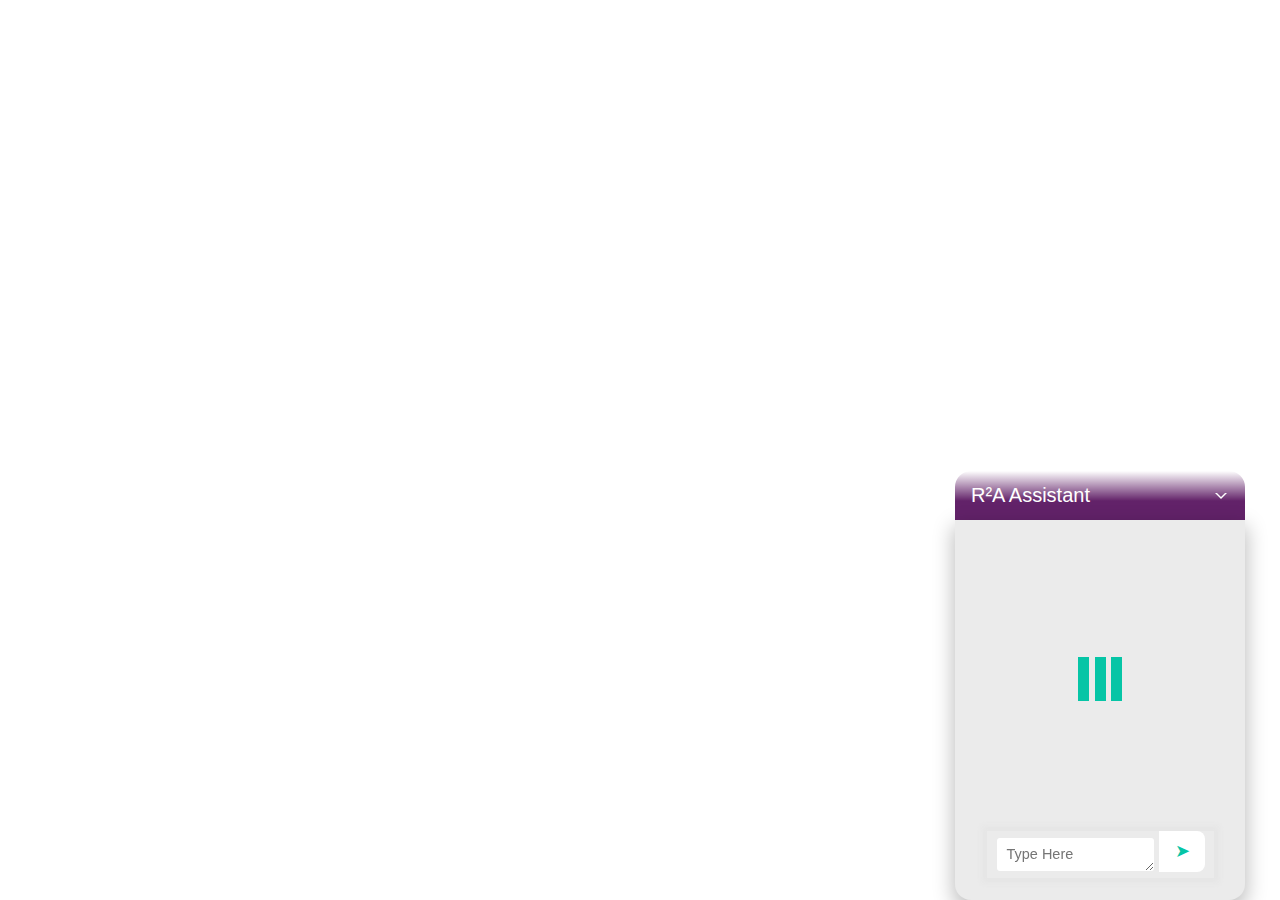
<file: demo/index.html>
<!DOCTYPE html>
<html lang="en">
<head>
	<title>convForm - example</title>
	<meta charset="UTF-8">
	<link rel="stylesheet" type="text/css" href="../static/css/jquery.convform.css">
	<link rel="stylesheet" href="https://maxcdn.bootstrapcdn.com/bootstrap/3.3.7/css/bootstrap.min.css" integrity="sha384-BVYiiSIFeK1dGmJRAkycuHAHRg32OmUcww7on3RYdg4Va+PmSTsz/K68vbdEjh4u" crossorigin="anonymous">
	<link rel="stylesheet" type="text/css" href="../static/css/botdemo.css">
</head>
<body>
	<section id="bot">
	    <div class="vertical-align">
	        <div class="container">
	            <div class="row">
	                <div class="col-sm-3 col-xs-offset-0">
	                	<div id="chathead">
                    		<span>R²A Assistant</span>
                    		<i class="chevron"></i>
                    	</div>
	                    <div class="card no-border">
	                        <div id="chat" class="conv-form-wrapper">
	                            <form action="" method="GET" class="hidden">
	                            	<input type="text" conv-question="Hi there, and welcome to R²A's vendor database!" no-answer="true">
	                            	<input type="text" conv-question="My name's Artu Ay, and I'm a chatbot here to help ensure you're getting what you came here for." no-answer="true">
	                                <select name="wanthelp" conv-question="Would you like to hear more?">
	                                    <option value="yes">Sure!</option>
	                                    <option value="no">No, thanks.</option>
	                                </select>
	                                <div conv-fork="wanthelp">
	                                    <div conv-case="yes">
	                                        <input type="text" name="name" conv-question="Great! Our goal here is to most effectively aid you in bringing innovative products and services to the regulatory space.|Wonderful! Our goal here is to most effectively aid you in bringing innovative products and services to the regulatory space." no-answer="true"> 
			                                <input type="text" name="name" conv-question="First, what is your name?|Before we get started, I'd love to be able to call you by name – what is your name?" required placeholder="Please type your name and hit enter">
			                                <input type="text" conv-question="Hi, {name}:0! It's a pleasure to meet you.|Nice to meet you, {name}:0!" no-answer="true">
			                                <input type="text" name="org" conv-question="Out of curiosity, what organization are you from?|Since we're getting to know each other, which organization are you with?" required placeholder="Please type your company name (or 'self') and hit enter">
			                                <select name="purpose" conv-question="Oh cool! And what's the primary purpose of your visit here today?">
			                                    <option value="Sourcing">Sourcing Innovative Technology</option>
			                                    <option value="Strategy">Advice on Developing Strategy</option>
			                                    <option value="Workshops">Conducting Regtech Workshops</option>
			                                    <option value="Other">Other</option>
			                                </select>
			                                <div conv-fork="purpose">
			                                    <div conv-case="Sourcing">
			                                        <input type="text" conv-question="Great! I'd love to help you out with {purpose}." no-answer="true">
			                                    </div>
			                                    <div conv-case="Strategy">
			                                        <input type="text" conv-question="Great! I'd love to help you out with {purpose}." no-answer="true">
			                                    </div>
			                                    <div conv-case="Workshops">
			                                        <input type="text" conv-question="Great! I'd love to help you out with {purpose}." no-answer="true">
			                                    </div>
			                                    <div conv-case="Other">
				                                    <input name="other_details" type="text" conv-question="Oh, we love new things here at R²A! What are you looking for help with?" required placeholder="Please describe what you'd like help with and hit enter">
				                                    <input type="text" conv-question="Great! I'd love to help you out with {other_details}." no-answer="true">
			                                    </div>
			                                </div>
			                                <select name="will_share_contact" conv-question="Would you mind sharing your contact information so an R²A team member can follow up with you?">
			                                    <option value="yes">Sure!</option>
			                                    <option value="no">I'd rather not.</option>
			                                </select>
			                                <div conv-fork="will_share_contact">
			                                    <div conv-case="yes">
			                                        <select name="contact_type" conv-question="Great, thanks, {name}:0! How might we contact you?">
					                                    <option value="email">send an email</option>
					                                    <option value="phone">call a phone number</option>
					                                    <option value="other">contact via other means</option>
			                                		</select>
			                                		<input type="text" name="contact" conv-question="Great! Please type your info so an R²A team member can {contact_type} asap!">
			                                		<input type="text" conv-question="Thanks! Someone will reach out to you shortly." no-answer="true">
			                                    </div>
			                                    <div conv-case="no">
				                                    <input type="text" conv-question="No worries!" no-answer="true">
				                                    <input type="text" conv-question="I appreciate that you might be busy, but hope that you feel encouraged to come visit again, or contact us whenever it is convenient for you!" no-answer="true">
			                                    </div>
			                                </div>
			                                <input type="text" conv-question="Just one last question, if you don't mind..." no-answer="true">
			                                <input type="text" conv-question="Once you've answered this question, I'll reset myself and we can start another exciting conversation." no-answer="true">
											<select name="nps" conv-question="On a scale from 1 to 5, how likely are you to recommend this resource to friends and colleagues?">
													<option value="4">1</option>
													<option value="4">2</option>
													<option value="4">3</option>
													<option value="4">4</option>
													<option value="5">5</option>
											</select>
	                                    </div>
	                                    <div conv-case="no">
		                                    <input type="text" conv-question="Sorry to hear! If you change your mind, you can reach us at info@r2accelerator.org" no-answer="true">
		                                    <input type="text" conv-question="Please just send me a message if you'd like to start up another conversation, and I'll be here eagerly waiting!">
	                                    </div>
	                                </div>
	                            </form>
	                        </div>
	                    </div>
	                </div>
	            </div>
	        </div>
	    </div>
	</section>
	<script type="text/javascript" src="https://ajax.googleapis.com/ajax/libs/jquery/3.2.1/jquery.min.js"></script>
	<script type="text/javascript" src="../static/js/autosize.min.js"></script>
	<script type="text/javascript" src="../static/js/jquery/jquery.convform.js"></script>
	<script>
		$(document).ready(function() {
			// Toggle chat window
			$(document).on('click', '#chathead', function() {
				$('.card').slideToggle(400, function() { $('.chevron').toggleClass('flipped'); });
			});
		});
	</script>
</body>
</html>
</file>
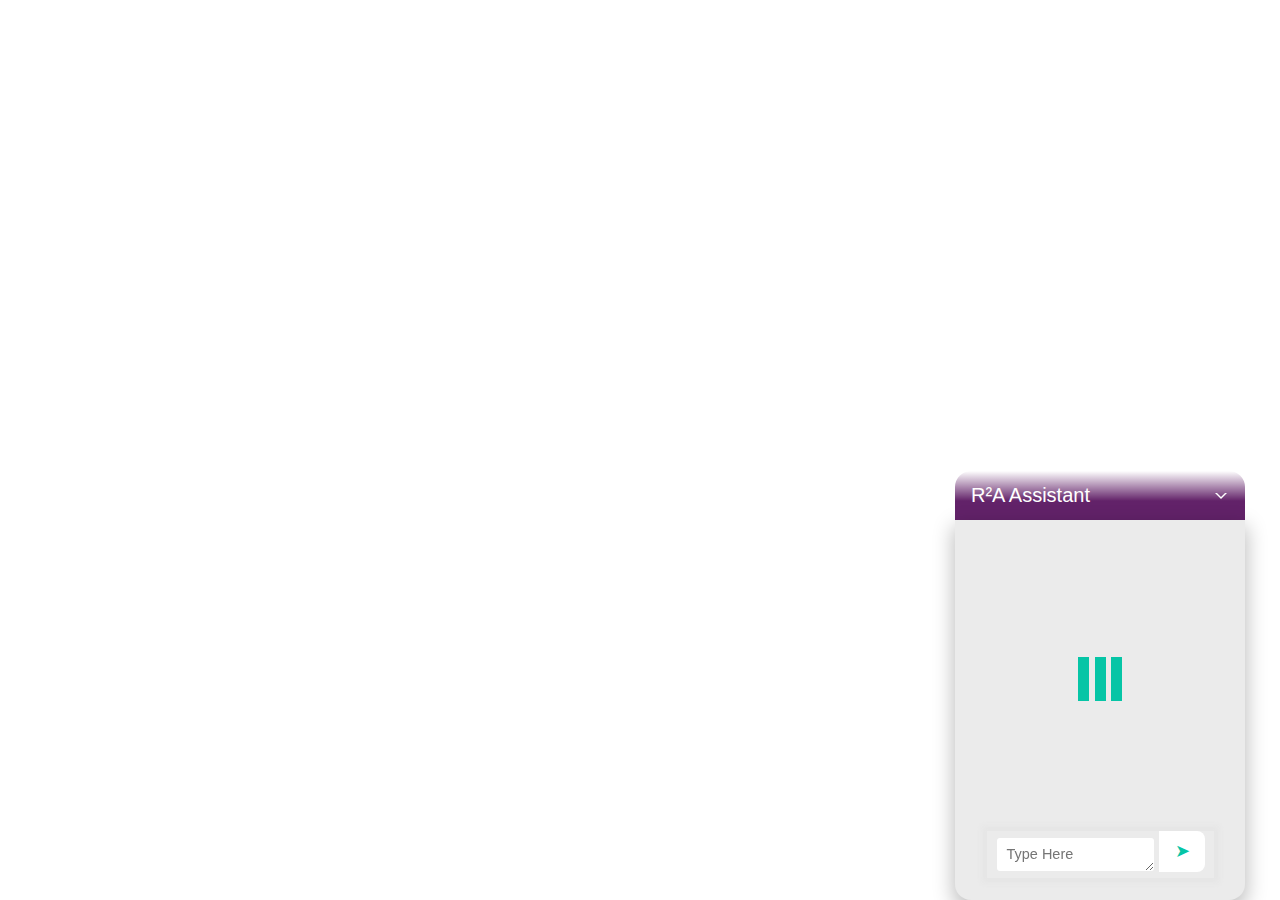
<file: bot.html>
<!DOCTYPE html>
<html lang="en">
<head>
	<title>convForm - example</title>
	<meta charset="UTF-8">
	<link rel="stylesheet" type="text/css" href="static/css/jquery.convform.css">
	<link rel="stylesheet" href="https://maxcdn.bootstrapcdn.com/bootstrap/3.3.7/css/bootstrap.min.css" integrity="sha384-BVYiiSIFeK1dGmJRAkycuHAHRg32OmUcww7on3RYdg4Va+PmSTsz/K68vbdEjh4u" crossorigin="anonymous">
	<link rel="stylesheet" type="text/css" href="static/css/botdemo.css">
</head>
<body>
	<section id="bot">
	    <div class="vertical-align">
	        <div class="container">
	            <div class="row">
	                <div class="col-sm-3 col-xs-offset-0">
	                	<div id="chathead">
                    		<span>R²A Assistant</span>
                    		<i class="chevron"></i>
                    	</div>
	                    <div class="card no-border">
	                        <div id="chat" class="conv-form-wrapper">
	                            <form action="" method="GET" class="hidden">
	                            	<input type="text" conv-question="Hi there, and welcome to R²A's vendor database!" no-answer="true">
	                            	<input type="text" conv-question="My name's Artu Ay, and I'm a chatbot here to help ensure you're getting what you came here for." no-answer="true">
	                                <select name="wanthelp" conv-question="Would you like to hear more?">
	                                    <option value="yes">Sure!</option>
	                                    <option value="no">No, thanks.</option>
	                                </select>
	                                <div conv-fork="wanthelp">
	                                    <div conv-case="yes">
	                                        <input type="text" name="name" conv-question="Great! Our goal here is to most effectively aid you in bringing innovative products and services to the regulatory space.|Wonderful! Our goal here is to most effectively aid you in bringing innovative products and services to the regulatory space." no-answer="true"> 
			                                <input type="text" name="name" conv-question="First, what is your name?|Before we get started, I'd love to be able to call you by name – what is your name?" required placeholder="Please type your name and hit enter">
			                                <input type="text" conv-question="Hi, {name}:0! It's a pleasure to meet you.|Nice to meet you, {name}:0!" no-answer="true">
			                                <input type="text" name="org" conv-question="Out of curiosity, what organization are you from?|Since we're getting to know each other, which organization are you with?" required placeholder="Please type your company name (or 'self') and hit enter">
			                                <select name="purpose" conv-question="Oh cool! And what's the primary purpose of your visit here today?">
			                                    <option value="Sourcing">Sourcing Innovative Technology</option>
			                                    <option value="Strategy">Advice on Developing Strategy</option>
			                                    <option value="Workshops">Conducting Regtech Workshops</option>
			                                    <option value="Other">Other</option>
			                                </select>
			                                <div conv-fork="purpose">
			                                    <div conv-case="Sourcing">
			                                        <input type="text" conv-question="Great! I'd love to help you out with {purpose}." no-answer="true">
			                                    </div>
			                                    <div conv-case="Strategy">
			                                        <input type="text" conv-question="Great! I'd love to help you out with {purpose}." no-answer="true">
			                                    </div>
			                                    <div conv-case="Workshops">
			                                        <input type="text" conv-question="Great! I'd love to help you out with {purpose}." no-answer="true">
			                                    </div>
			                                    <div conv-case="Other">
				                                    <input name="other_details" type="text" conv-question="Oh, we love new things here at R²A! What are you looking for help with?" required placeholder="Please describe what you'd like help with and hit enter">
				                                    <input type="text" conv-question="Great! I'd love to help you out with {other_details}." no-answer="true">
			                                    </div>
			                                </div>
			                                <select name="will_share_contact" conv-question="Would you mind sharing your contact information so an R²A team member can follow up with you?">
			                                    <option value="yes">Sure!</option>
			                                    <option value="no">I'd rather not.</option>
			                                </select>
			                                <div conv-fork="will_share_contact">
			                                    <div conv-case="yes">
			                                        <select name="contact_type" conv-question="Great, thanks, {name}:0! How might we contact you?">
					                                    <option value="email">send an email</option>
					                                    <option value="phone">call a phone number</option>
					                                    <option value="other">contact via other means</option>
			                                		</select>
			                                		<input type="text" name="contact" conv-question="Great! Please type your info so an R²A team member can {contact_type} asap!">
			                                		<input type="text" conv-question="Thanks! Someone will reach out to you shortly." no-answer="true">
			                                    </div>
			                                    <div conv-case="no">
				                                    <input type="text" conv-question="No worries!" no-answer="true">
				                                    <input type="text" conv-question="I appreciate that you might be busy, but hope that you feel encouraged to come visit again, or contact us whenever it is convenient for you!" no-answer="true">
			                                    </div>
			                                </div>
			                                <input type="text" conv-question="Just one last question, if you don't mind..." no-answer="true">
			                                <input type="text" conv-question="Once you've answered this question, I'll reset myself and we can start another exciting conversation." no-answer="true">
											<select name="nps" conv-question="On a scale from 1 to 5, how likely are you to recommend this resource to friends and colleagues?">
													<option value="4">1</option>
													<option value="4">2</option>
													<option value="4">3</option>
													<option value="4">4</option>
													<option value="5">5</option>
											</select>
	                                    </div>
	                                    <div conv-case="no">
		                                    <input type="text" conv-question="Sorry to hear! If you change your mind, you can reach us at info@r2accelerator.org" no-answer="true">
		                                    <input type="text" conv-question="Please just send me a message if you'd like to start up another conversation, and I'll be here eagerly waiting!">
	                                    </div>
	                                </div>
	                            </form>
	                        </div>
	                    </div>
	                </div>
	            </div>
	        </div>
	    </div>
	</section>
	<script type="text/javascript" src="https://ajax.googleapis.com/ajax/libs/jquery/3.2.1/jquery.min.js"></script>
	<script type="text/javascript" src="static/js/autosize.min.js"></script>
	<script type="text/javascript" src="static/js/jquery/jquery.convform.js"></script>
	<script>
		$(document).ready(function() {
			// Toggle chat window
			$(document).on('click', '#chathead', function() {
				$('.card').slideToggle(400, function() { $('.chevron').toggleClass('flipped'); });
			});
		});
	</script>
</body>
</html>
</file>
<file: static/css/botdemo.css>
* {
	font-family: 'Lato', sans-serif;
}
html, body {
	font-size: 16px;
}

section#bot {
	background: #FFFFFF00;
    position: fixed;
    bottom: 0;
    width: 100%;
    pointer-events: none;
    padding: 0;
    min-height: 100vh;
    transition: height 9999s;
    z-index: 99999999;
}
section#bot div.row div {
	pointer-events: auto;
}
section#bot div.row>div {
	position: absolute;
	right: 20px;
    bottom: 0;
}
.vertical-align {
	position: absolute;
	top: 100%;
	transform: translateY(-100%);
	right: 0;
	width: 100%;
}
.card {
	background: #ebebeb;
    box-shadow: 0px 8px 20px 2px rgba(0, 0, 0, 0.25);
    padding: 7px 15px;
    border-radius: 0 0 16px 16px;
}

div#chathead {
	padding: 10px 10px 10px 16px;
	background: #622269;
	color: white;
	border-radius: 16px 16px 0 0;
	cursor: pointer;
}
div#chathead span {
	font-size: 20px;
}

div#chat.my-conv-form-wrapper form {
	box-shadow: none;
	width: calc(100% - 33px);
}

div#chat.my-conv-form-wrapper form.convFormDynamic textarea.userInputDynamic,
div#chat.my-conv-form-wrapper form.convFormDynamic input.userInputDynamic {
    width: calc(100% - 74px);
    min-height: 1em;
    padding: 11px 17px;
    margin: 0 -6px 0 0;
}

form.convFormDynamic button.submit {
	padding: 8px;
	margin: 0;
	width: 46px;
	height: 41px;
	border-radius: 0 8px 8px 0;
}

div#chat.my-conv-form-wrapper div.wrapper-messages {
	max-height: 55vh;
}

div#chat.my-conv-form-wrapper div#messages {
	overflow-y: scroll;
	max-height: 55vh;
	padding-bottom: 0 !important;
}

div#chat.my-conv-form-wrapper div#messages div.message.to {
	background: #BBDFD9;
	color: #444;
}

div#chat.my-conv-form-wrapper div#messages div.message.from {
	background: #CCC;
	color: #444;
}


div#chat.my-conv-form-wrapper div.options {
	display: block;
	position: inherit;
}
div#chat.my-conv-form-wrapper div.options div.option {
	border-color: #53998f;
	color: #53998f;
	background: #ebebeb;
}
div#chat.my-conv-form-wrapper:before {
	background: none;
}

.chevron{
    position:relative;
    display:block;
    height:12px;/*height should be double border*/
    float: right;
    margin-top: 12px;
    margin-right: 20px;
}
.chevron:before,
.chevron:after{
    position:absolute;
    display:block;
    content:"";
    border:6px solid transparent;/*adjust size*/
}
/* Replace all text `top` below with left/right/bottom to rotate the chevron */
.chevron:before{
    top:0;
    border-top-color:#fff;/*chevron Color*/
}
.chevron:after{
    top:-2px;/*adjust thickness*/
    border-top-color:#622269;/*Match background colour*/
}

.chevron.flipped {
	margin-top: 10px;
	margin-right: 8px;
}
.chevron.flipped:before{
	border-top: none;
    bottom:8px;
    border-bottom-color:#fff;/*chevron Color*/
}
.chevron.flipped:after{
	border-top: none;
    bottom:3px;/*adjust thickness*/
    border-bottom-color:#622269;/*Match background colour*/
}

.flipped {
  -webkit-transform:rotateY(180deg);
  -moz-transform:rotateY(180deg);
  -ms-transform:rotateY(180deg);
  -o-transform:rotateY(180deg);
  transform:rotateY(180deg);
}
</file>
